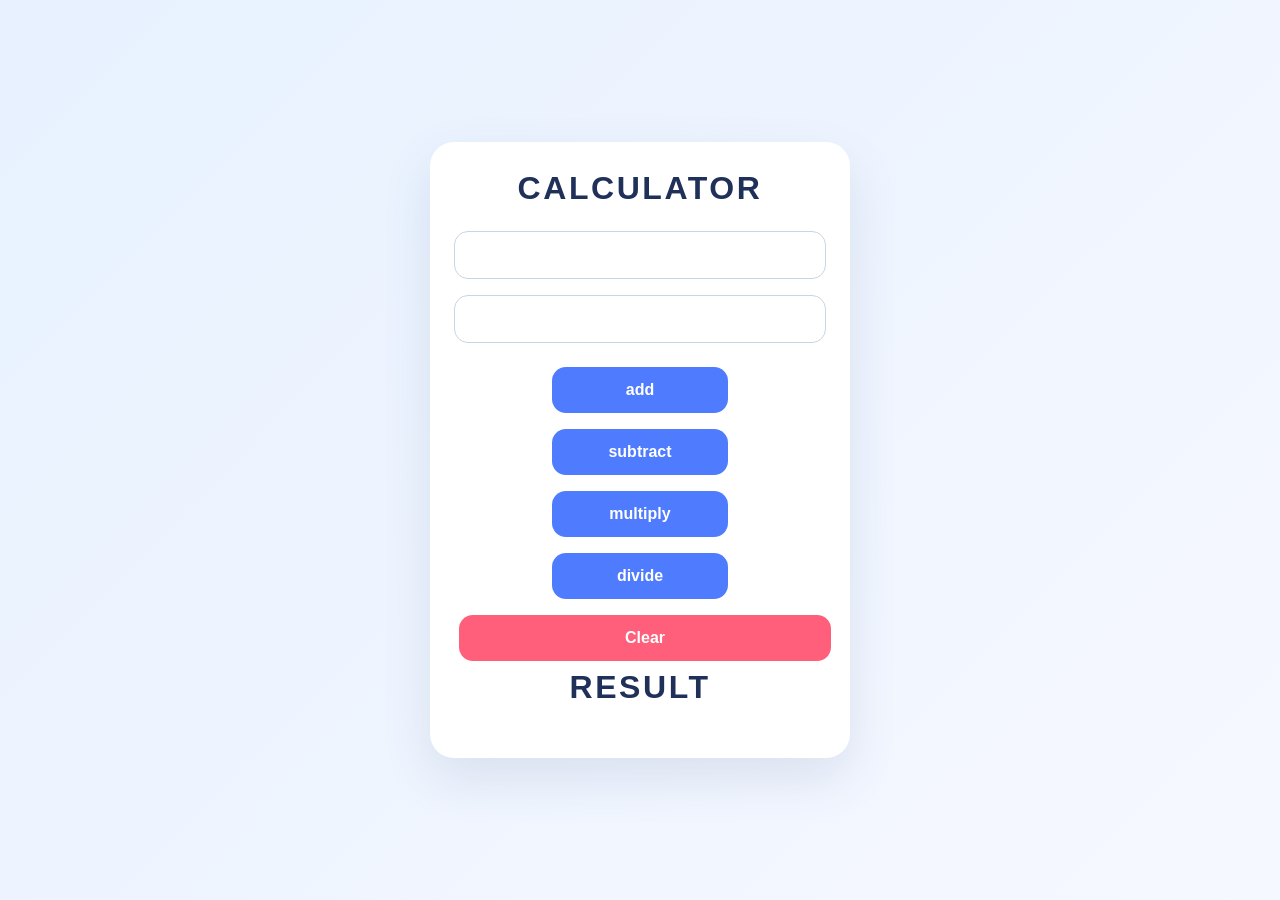
<file: index.html>
<!DOCTYPE html>
<html lang="en">
<head>
    <meta charset="UTF-8">
    <meta name="viewport" content="width=device-width, initial-scale=1.0">
   <link rel="stylesheet" href="calculator.css">
    <title>Document</title>
</head>
<body>
    
    <div id="container">
        <h1>calculator</h1>


        <input id="num" type="number">
<input  id="number" type="number">
    <button id="addBtn">add</button>
    <button id="subtractBtn">subtract</button>
    <button id="multiplyBtn">multiply</button>
    <button id="divideBtn">divide</button>
<button id="clearBtn">Clear</button>
<h1 id="result">result</h1>
    </div>

<script src="calculator.js"></script>
</body>
</html>
</file>
<file: calculator.css>
* {
    box-sizing: border-box;
}

body {
    margin: 0;
    min-height: 100vh;
    display: flex;
    justify-content: center;
    align-items: center;
    background: linear-gradient(135deg, #e7f1ff 0%, #f6f8ff 100%);
    font-family: 'Segoe UI', Tahoma, Geneva, Verdana, sans-serif;
}

#container {
    width: min(420px, calc(100vw - 32px));
    background: #ffffff;
    padding: 28px 24px;
    border-radius: 24px;
    box-shadow: 0 20px 50px rgba(53, 79, 125, 0.12);
    text-align: center;
}

#container h1 {
    margin: 0 0 24px;
    font-size: 2rem;
    letter-spacing: 0.08em;
    text-transform: uppercase;
    color: #1f3059;
}

input[type="number"] {
    width: 100%;
    padding: 14px 16px;
    margin-bottom: 16px;
    border: 1px solid #cbd5e1;
    border-radius: 14px;
    font-size: 1rem;
    color: #1f3049;
    outline: none;
    transition: border-color 0.2s ease, box-shadow 0.2s ease;
}

input[type="number"]:focus {
    border-color: #4f7cff;
    box-shadow: 0 0 0 6px rgba(79, 124, 255, 0.12);
}

button {
    width: calc(50% - 10px);
    min-width: 140px;
    margin: 8px 5px;
    padding: 14px 18px;
    border: none;
    border-radius: 14px;
    background: #4f7cff;
    color: #ffffff;
    font-size: 1rem;
    font-weight: 600;
    cursor: pointer;
    transition: transform 0.2s ease, background 0.2s ease, box-shadow 0.2s ease;
}

button:hover {
    background: #3b63d1;
    transform: translateY(-1px);
    box-shadow: 0 12px 24px rgba(79, 124, 255, 0.2);
}

#clearBtn {
    width: 100%;
    background: #ff5f7a;
}

#clearBtn:hover {
    background: #e14b65;
}

#result {
    margin-top: 24px;
    font-size: 1.8rem;
    font-weight: 700;
    color: #1f3049;
}

@media (max-width: 360px) {
    button {
        width: 100%;
        min-width: auto;
    }
}
</file>
